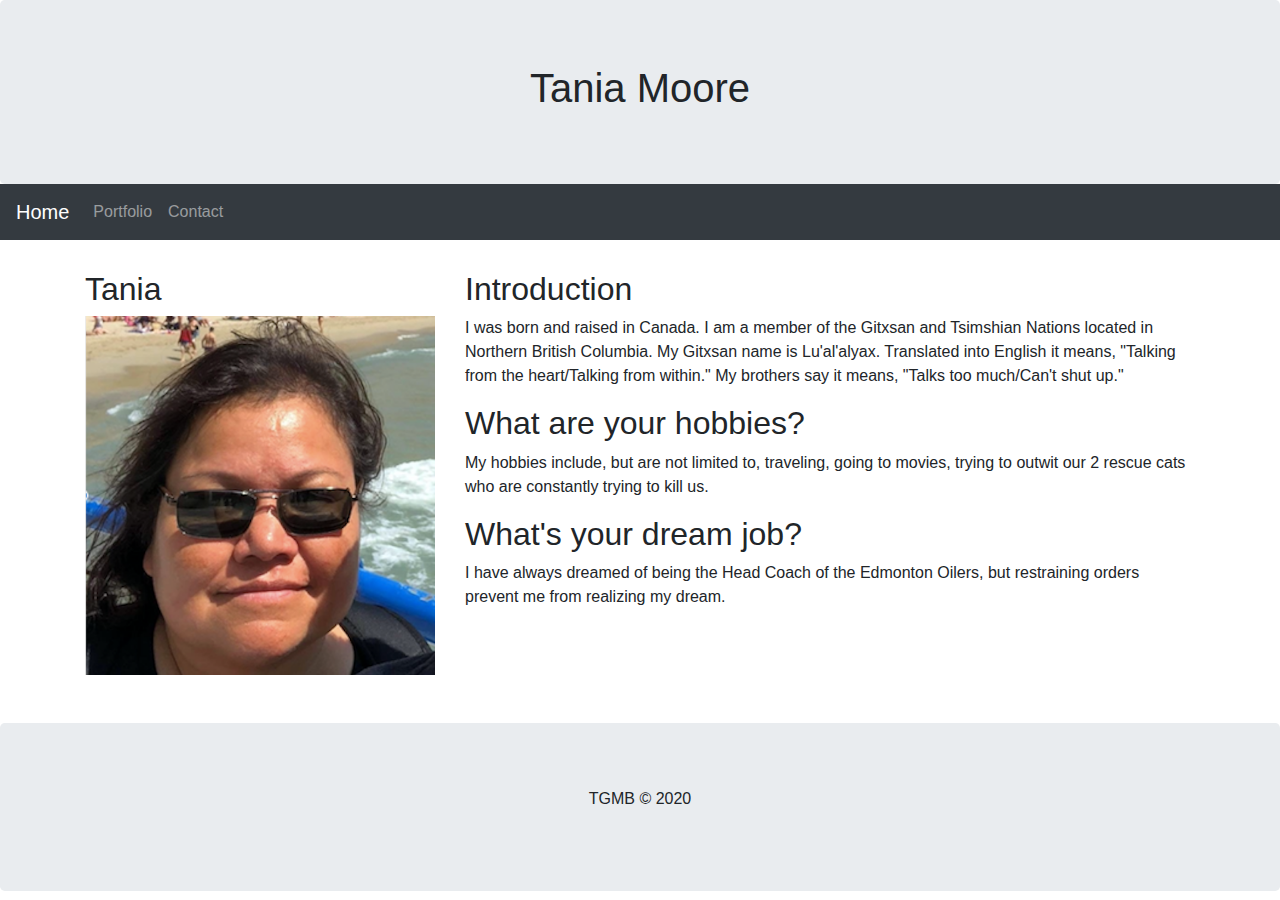
<file: index.html>
<!DOCTYPE html>
<html lang="en">
<head>
  <title>Tania Moore</title>
  <meta charset="utf-8">
  <meta name="viewport" content="width=device-width, initial-scale=1">
  <link rel="stylesheet" href="https://maxcdn.bootstrapcdn.com/bootstrap/4.4.1/css/bootstrap.min.css">
  <script src="https://ajax.googleapis.com/ajax/libs/jquery/3.4.1/jquery.min.js"></script>
  <script src="https://cdnjs.cloudflare.com/ajax/libs/popper.js/1.16.0/umd/popper.min.js"></script>
  <script src="https://maxcdn.bootstrapcdn.com/bootstrap/4.4.1/js/bootstrap.min.js"></script>
  <style>
  
  </style>
</head>
<body>

<div class="jumbotron text-center" style="margin-bottom:0">
  <h1>Tania Moore</h1>
</div>

<nav class="navbar navbar-expand-sm bg-dark navbar-dark">
  <a class="navbar-brand" href="index.html">Home</a>
  <button class="navbar-toggler" type="button" data-toggle="collapse" data-target="#collapsibleNavbar">
    <span class="navbar-toggler-icon"></span>
  </button>
  <div class="collapse navbar-collapse" id="collapsibleNavbar">
    <ul class="navbar-nav">
      <li class="nav-item">
        <a class="nav-link" href="portfolio.html">Portfolio</a>
      </li>
      <li class="nav-item">
        <a class="nav-link" href="contact.html">Contact</a>
      </li>
     
    </ul>
  </div>  
</nav>

<div class="container" style="margin-top:30px">
  <div class="row">
    <div class="col-sm-4">
      <h2>Tania</h2>
      
      <img class="img-fluid" src="images/Bootstrap picture.jpg" alt="Tania">
      
      <hr class="d-sm-none">
    </div>
    <div class="col-sm-8">
 
      <h2>Introduction</h2>
      <p>I was born and raised in Canada. I am a member of the Gitxsan and Tsimshian Nations located in Northern British Columbia. My Gitxsan name is Lu'al'alyax. Translated into English it means, "Talking from the heart/Talking from within." My brothers say it means, "Talks too much/Can't shut up."</p>
      
      <h2>What are your hobbies?</h2>
      <p>My hobbies include, but are not limited to, traveling, going to movies, trying to outwit our 2 rescue cats who are constantly trying to kill us.</p>
      
      <h2>What's your dream job?</h2>
      <p>I have always dreamed of being the Head Coach of the Edmonton Oilers, but restraining orders prevent me from realizing my dream.</p>
    </div>
  </div>
</div>
<br>
<br>

<div class="jumbotron text-center" style="margin-bottom:0">
  <p>TGMB &copy; 2020</p>
</div>

</body>
</html>
</file>
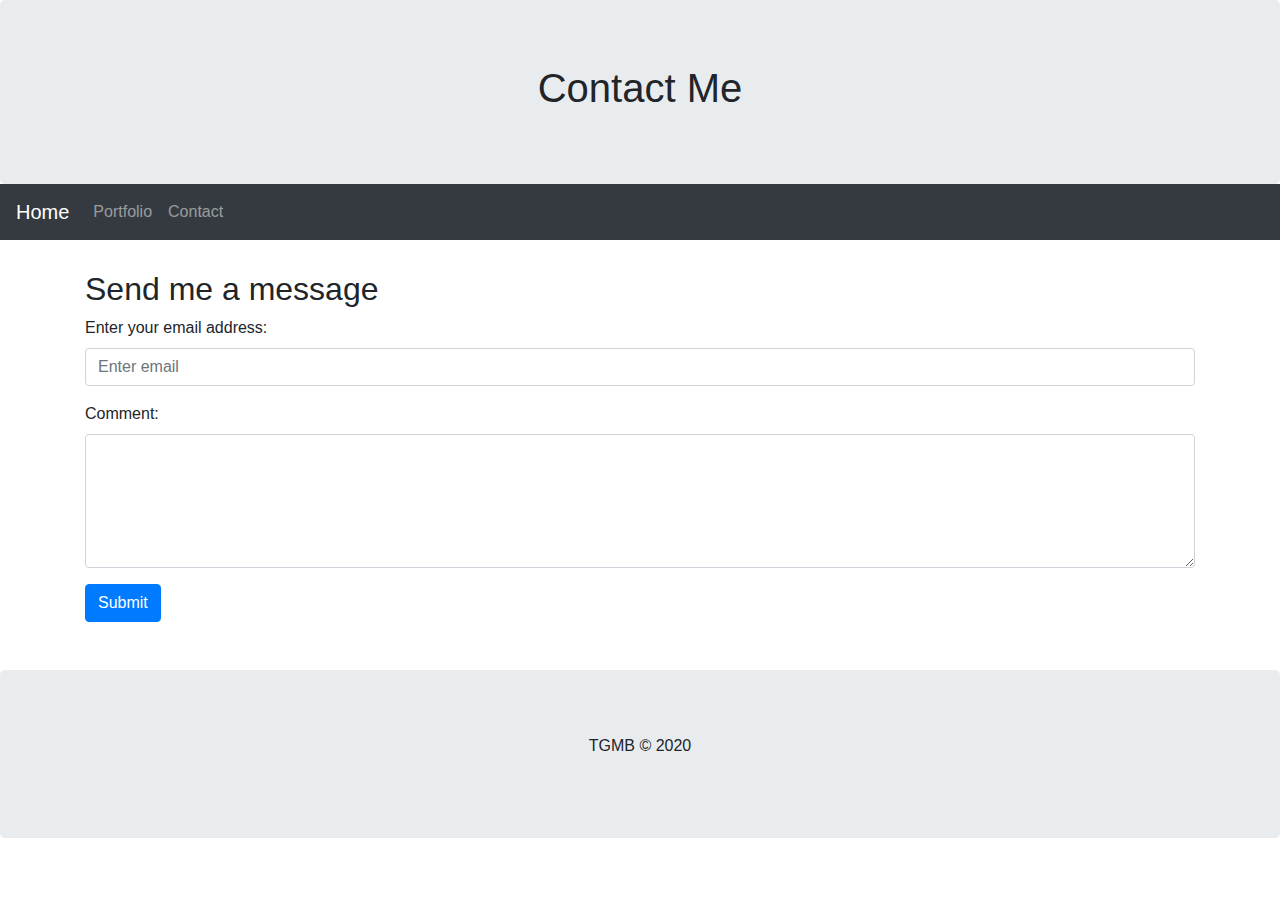
<file: contact.html>
<!DOCTYPE html>
<html lang="en">
<head>
  <title>Tania Moore</title>
  <meta charset="utf-8">
  <meta name="viewport" content="width=device-width, initial-scale=1">
  <link rel="stylesheet" href="https://maxcdn.bootstrapcdn.com/bootstrap/4.4.1/css/bootstrap.min.css">
  <script src="https://ajax.googleapis.com/ajax/libs/jquery/3.4.1/jquery.min.js"></script>
  <script src="https://cdnjs.cloudflare.com/ajax/libs/popper.js/1.16.0/umd/popper.min.js"></script>
  <script src="https://maxcdn.bootstrapcdn.com/bootstrap/4.4.1/js/bootstrap.min.js"></script>
  <style>
  
  </style>
</head>
<body>

<div class="jumbotron text-center" style="margin-bottom:0">
  <h1>Contact Me</h1>
</div>

<nav class="navbar navbar-expand-sm bg-dark navbar-dark">
  <a class="navbar-brand" href="index.html">Home</a>
  <button class="navbar-toggler" type="button" data-toggle="collapse" data-target="#collapsibleNavbar">
    <span class="navbar-toggler-icon"></span>
  </button>
  <div class="collapse navbar-collapse" id="collapsibleNavbar">
    <ul class="navbar-nav">
      <li class="nav-item">
        <a class="nav-link" href="portfolio.html">Portfolio</a>
      </li>
      <li class="nav-item">
        <a class="nav-link" href="contact.html">Contact</a>
      </li>
     
    </ul>
  </div>  
</nav>

<div class="container" style="margin-top:30px">
  <h2>Send me a message</h2>
  <form action="/action_page.php">
    <div class="form-group">
      <label for="email">Enter your email address:</label>
      <input type="email" class="form-control" id="email" placeholder="Enter email" name="email">
    </div>


    <div class="form-group">
        <label for="comment">Comment:</label>
        <textarea class="form-control" rows="5" id="message"></textarea>
    </div>

    
    <button type="submit" class="btn btn-primary">Submit</button>
  </form>
</div>
<br>
<br>

<div class="jumbotron text-center" style="margin-bottom:0">
  <p>TGMB &copy; 2020</p>
</div>
</body>
</html>
</file>
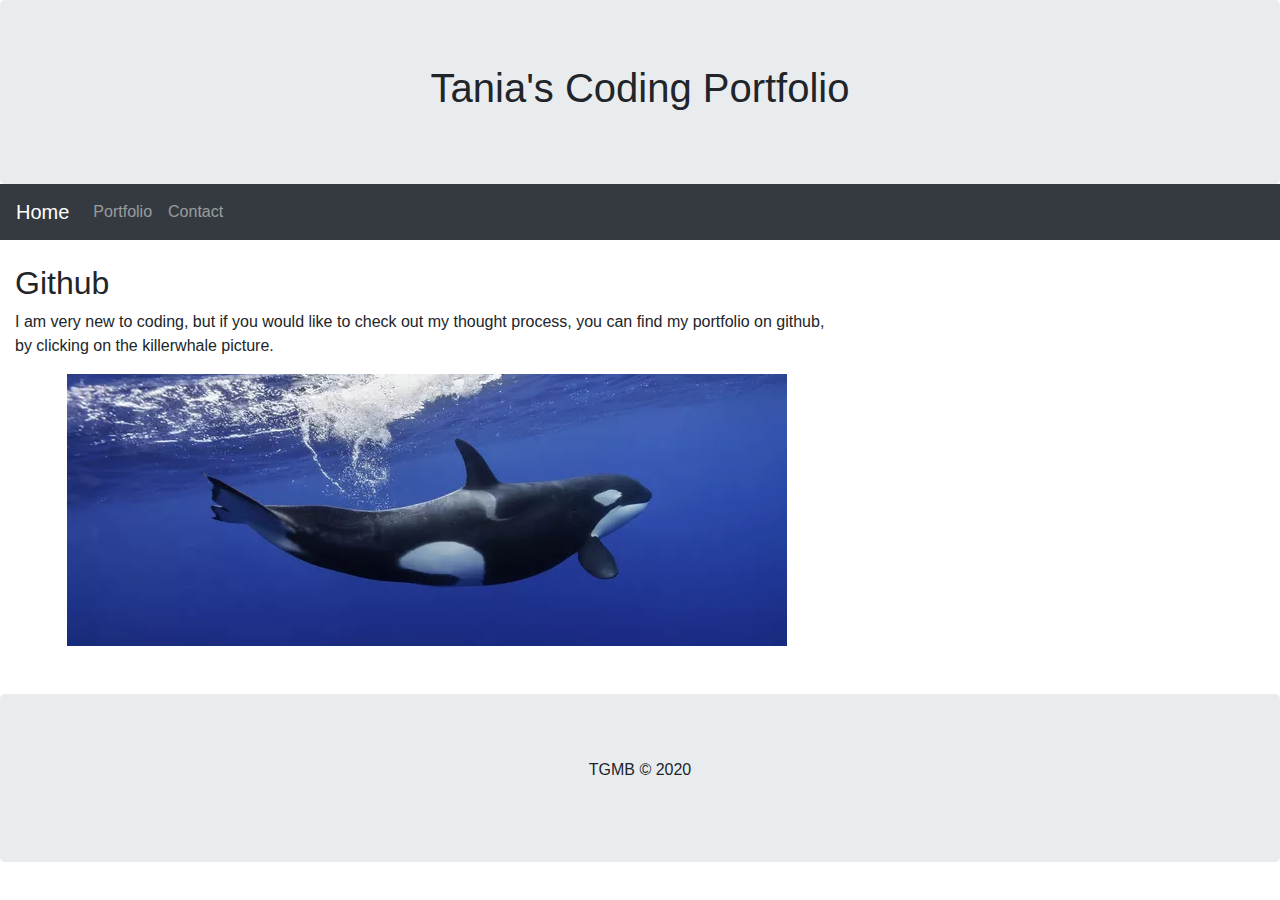
<file: portfolio.html>
<!DOCTYPE html>
<html lang="en">
<head>
  <title>Tania Moore</title>
  <meta charset="utf-8">
  <meta name="viewport" content="width=device-width, initial-scale=1">
  <link rel="stylesheet" href="https://maxcdn.bootstrapcdn.com/bootstrap/4.4.1/css/bootstrap.min.css">
  <script src="https://ajax.googleapis.com/ajax/libs/jquery/3.4.1/jquery.min.js"></script>
  <script src="https://cdnjs.cloudflare.com/ajax/libs/popper.js/1.16.0/umd/popper.min.js"></script>
  <script src="https://maxcdn.bootstrapcdn.com/bootstrap/4.4.1/js/bootstrap.min.js"></script>
  <style>
  
  </style>
</head>
<body>

<div class="jumbotron text-center" style="margin-bottom:0">
  <h1>Tania's Coding Portfolio</h1>
</div>

<nav class="navbar navbar-expand-sm bg-dark navbar-dark">
  <a class="navbar-brand" href="index.html">Home</a>
  <button class="navbar-toggler" type="button" data-toggle="collapse" data-target="#collapsibleNavbar">
    <span class="navbar-toggler-icon"></span>
  </button>
  <div class="collapse navbar-collapse" id="collapsibleNavbar">
    <ul class="navbar-nav">
      <li class="nav-item">
        <a class="nav-link" href="portfolio.html">Portfolio</a>
      </li>
      <li class="nav-item">
        <a class="nav-link" href="contact.html">Contact</a>
      </li>
     
    </ul>
  </div>  
</nav>

</div>
<div class="col-sm-8">
  <br>

  <h2>Github</h2>
  <p>I am very new to coding, but if you would like to check out my thought process, you can find my portfolio on github, by clicking on the killerwhale picture.</p>
  <a href="https://github.com/TaniaGM" target=_blank">

  <img src="images/killerwhale.jpg" class="img-fluid mx-auto d-block" alt="killerwhale">
  </a>
<br>
<br>
</div>
</div>
<div class="jumbotron text-center" style="margin-bottom:0">
  <p>TGMB &copy; 2020</p>
</div>

</body>
</html>
</file>
